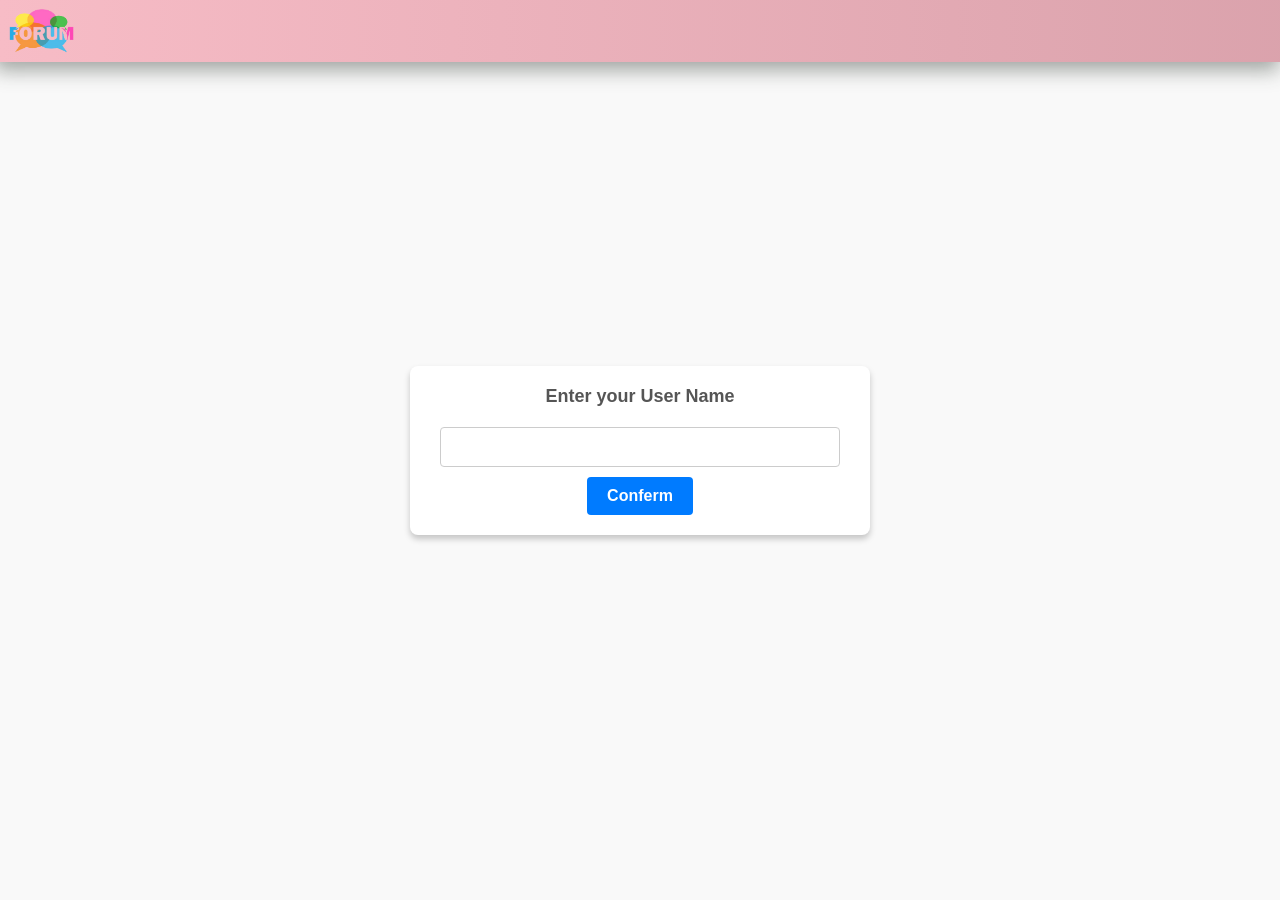
<file: view/auth.html>
<!DOCTYPE html>
<html lang="en">
  <head>
    <meta charset="UTF-8" />
    <meta name="viewport" content="width=device-width, initial-scale=1.0" />
    <link rel="stylesheet" href="../frontend/style/auth.css" />
    <link
      rel="stylesheet"
      href="https://fonts.googleapis.com/css2?family=Material+Symbols+Outlined"
    />
    <title>Forum</title>
    <link rel="icon" href="../frontend/image/forum.jpeg" />
    <style></style>
  </head>
  <body>
    <header>
      <div class="img-div">
        <a href="/">
          <img src="../frontend/image/logo.png" alt="" />
        </a>
      </div>
    </header>
    <div class="contenr">
      <div class="userName">
        <label for="username">Enter your User Name</label>
        <input type="text" id="username" />
        <button class="fetch" id="fetch">Conferm</button>
        <p class="error" id="error"></p>
      </div>
    </div>
    <script src="../frontend/js/auth.js"></script>
  </body>
</html>
</file>
<file: frontend/style/auth.css>
/* General Styles */
body {
  font-family: Arial, sans-serif;
  margin: 0;
  padding: 0;
  background-color: #f9f9f9;
  color: #333;
  display: flex;
  flex-direction: column;
  justify-content: flex-start;
  align-items: center;
  height: 100vh;
}

/* Header Styling */

header {
  height: 62px;
  box-shadow: -3px 6px 19px 2px #31393173;
  width: 100%;
  display: flex;
  position: absolute;
  justify-content: st;
  align-items: center;
  background: linear-gradient(to right, #f7bcc6, #c5647594);
}

.img-div {
  height: 100%;
  width: 50%;
  display: flex;
  justify-content: start;
}

.img-div img {
  height: 100%;
}


.contenr {
  display: flex;
  justify-content: center;
  align-items: center;
  flex-grow: 1;
  width: 100%;
}

.userName {
  background-color: #fff;
  padding: 20px 30px;
  border-radius: 8px;
  box-shadow: 0 4px 6px rgb(0 0 0 / 21%);
  text-align: center;
  max-width: 400px;
  width: 100%;
}

.userName label {
  font-size: 18px;
  color: #555;
  margin-bottom: 10px;
  display: block;
  font-weight: bold;
}

.userName input[type="text"] {
  width: 100%;
  padding: 10px;
  margin: 10px 0;
  border: 1px solid #ccc;
  border-radius: 4px;
  font-size: 16px;
  box-sizing: border-box;
  transition: border-color 0.3s;
}

.userName input[type="text"]:focus {
  border-color: #007bff;
  outline: none;
  box-shadow: 0 0 5px rgba(0, 123, 255, 0.3);
}

.userName button.fetch {
  padding: 10px 20px;
  background-color: #007bff;
  color: white;
  font-size: 16px;
  font-weight: bold;
  border: none;
  border-radius: 4px;
  cursor: pointer;
  transition: background-color 0.3s;
}

.userName button.fetch:hover {
  background-color: #0056b3;
}

.userName .error {
  margin-top: 10px;
  font-size: 14px;
  color: #ff0000;
  display: none; /
}

.userName .error.active {
  display: block; 
}

@media (max-width: 600px) {
  .userName {
    padding: 15px 20px;
  }

  .userName label {
    font-size: 16px;
  }

  .userName input[type="text"] {
    font-size: 14px;
  }

  .userName button.fetch {
    font-size: 14px;
  }
}
</file>
